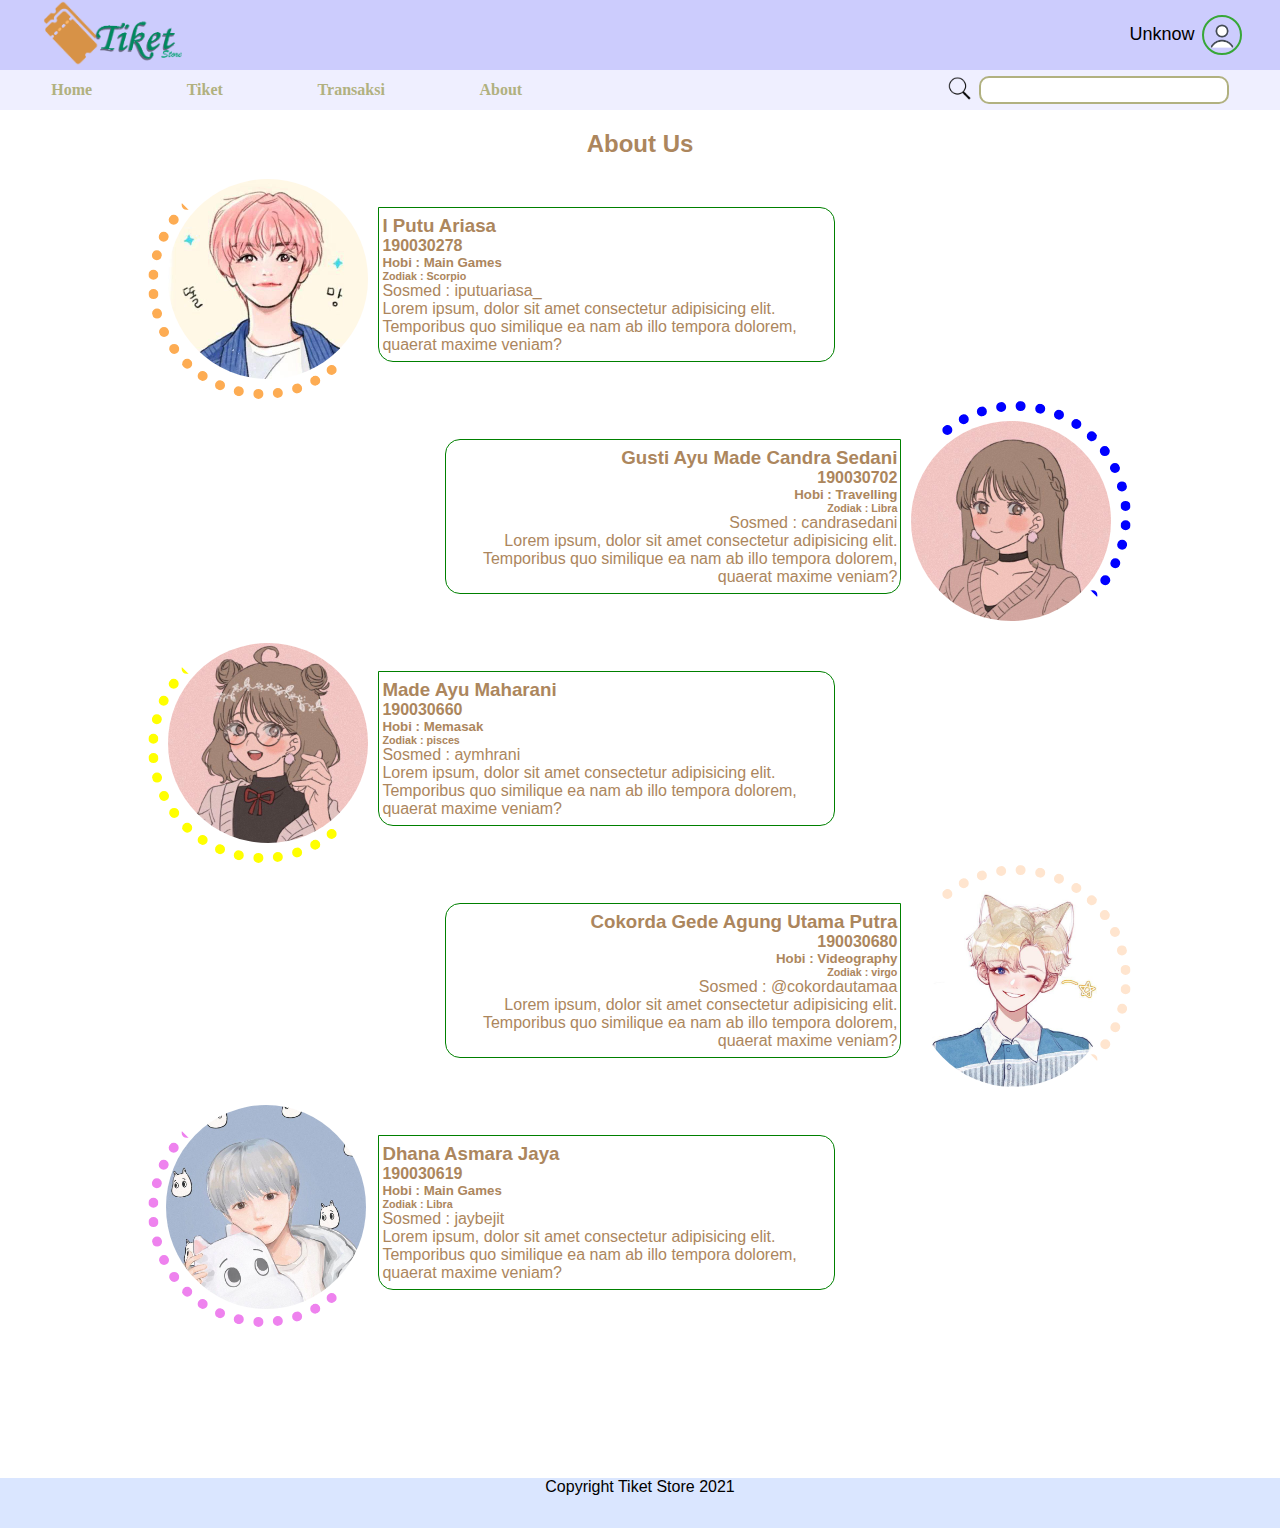
<file: About/index.html>
<!DOCTYPE html>
<html lang="en">
<head>
    <meta charset="UTF-8">
    <meta http-equiv="X-UA-Compatible" content="IE=edge">
    <meta name="viewport" content="width=device-width, initial-scale=1.0">
    <title>About Us</title>
    <link rel="stylesheet" href="style.css">
</head>
<body>
    <div class="container">
        <div class="top">
            <div class="header">
                <div class="logo">
                    <img src="../img/warna.png" alt="" width="150px" height="auto">
                </div>
                <div class="profil">
                    <a href="">Unknow</a>
                    <img class="icon" src="../img/gender.png" alt="">
                    <input type="checkbox">
                </div>
                <div class="alert">
                    <img src="../img/gender.png" alt="" width="100px" height="auto">
                    <div class="button">
                        <a href=""><button>View Profil</button></a>
                        <a href=""><button>Logout</button></a>
                    </div>
                </div>
            </div>
            <div class="navbar">
                <ul>
                    <li><a href="../Dashboard/index.html">Home</a></li>
                    <li><a href="../Tiket/index.html">Tiket</a></li>
                    <li><a href="../Transaksi/index.html">Transaksi</a></li>
                    <li><a href="../About/index.html">About</a></li>
                </ul>
    
                <div class="menu-toggle">
                    <input type="checkbox">
                    <span></span>
                    <span></span>
                    <span></span>
                </div>
    
                <div class="search">
                    <button type="submit">
                        <img src="../img/search.png" alt="">
                    </button>
                    <input type="text" name="" id="">
                </div>
            </div>
          </div>
        <!-- Akhir navbar -->
        
        <!-- Content -->
        <div class="content">
            <div class="row judul">
                <h2>About Us</h2>
            </div>
            <div class="row">
                <div class="col-8 card">
                    <div class="col-5 gambar-left">
                        <div class="img-left color1">
                            <img src="../img/jay.jpeg" alt="">
                        </div>
                    </div>
                    <div class="col-7 info-left">
                        <h3>I Putu Ariasa</h3>
                        <h4>190030278</h4>
                        <h5>Hobi : Main Games</h5>
                        <h6>Zodiak : Scorpio</h6>
                        <h7>Sosmed : iputuariasa_</h7>
                        <p>Lorem ipsum, dolor sit amet consectetur adipisicing elit. Temporibus quo similique ea nam ab illo tempora dolorem, quaerat maxime veniam?</p>
                    </div>
                </div>
                <div class="col-4 card"></div>
            </div>
            <div class="row">
                <div class="col-4 card"></div>
                <div class="col-8 card">
                    <div class="col-7 info-right satu">
                        <h3>Gusti Ayu Made Candra Sedani</h3>
                        <h4>190030702</h4>
                        <h5>Hobi  : Travelling</h5>
                        <h6>Zodiak : Libra</h6>
                        <h7>Sosmed : candrasedani</h7>
                        <p>Lorem ipsum, dolor sit amet consectetur adipisicing elit. Temporibus quo similique ea nam ab illo tempora dolorem, quaerat maxime veniam?</p>
                    </div>
                    <div class="col-5 gambar-right dua">
                        <div class="img-right color2">
                            <img src="../img/canse.jpeg" alt="">
                        </div>
                    </div>
                </div>
            </div>
            <div class="row">
                <div class="col-8 card">
                    <div class="col-5 gambar-left">
                        <div class="img-left color3">
                            <img src="../img/yuma.jpeg" alt="">
                        </div>
                    </div>
                    <div class="col-7 info-left">
                        <h3>Made Ayu Maharani</h3>
                        <h4>190030660</h4>
                        <h5>Hobi   : Memasak</h5>
                        <h6>Zodiak : pisces </h6>
                        <h7>Sosmed  : aymhrani</h7>
                        <p>Lorem ipsum, dolor sit amet consectetur adipisicing elit. Temporibus quo similique ea nam ab illo tempora dolorem, quaerat maxime veniam?</p>
                    </div>
                </div>
                <div class="col-4 card"></div>
            </div>
            <div class="row">
                <div class="col-4 card"></div>
                <div class="col-8 card">
                    <div class="col-7 info-right satu">
                        <h3>Cokorda Gede Agung Utama Putra</h3>
                        <h4>190030680</h4>
                        <h5>Hobi : Videography </h5>
                        <h6>Zodiak : virgo</h6>
                        <h7>Sosmed : @cokordautamaa</h7>
                        <p>Lorem ipsum, dolor sit amet consectetur adipisicing elit. Temporibus quo similique ea nam ab illo tempora dolorem, quaerat maxime veniam?</p>
                    </div>
                    <div class="col-5 gambar-right dua">
                        <div class="img-right color4">
                            <img src="../img/cok.jpeg" alt="">
                        </div>
                    </div>
                </div>
            </div>
            <div class="row">
                <div class="col-8 card">
                    <div class="col-5 gambar-left">
                        <div class="img-left color5">
                            <img src="../img/ray.jpeg" alt="">
                        </div>
                    </div>
                    <div class="col-7 info-left">
                        <h3>Dhana Asmara Jaya</h3>
                        <h4>190030619</h4>
                        <h5>Hobi : Main Games</h5>
                        <h6>Zodiak : Libra</h6>
                        <h7>Sosmed : jaybejit</h7>
                        <p>Lorem ipsum, dolor sit amet consectetur adipisicing elit. Temporibus quo similique ea nam ab illo tempora dolorem, quaerat maxime veniam?</p>
                    </div>
                </div>
                <div class="col-4 card"></div>
            </div>
        </div>
        <div class="footer">
            <span>Copyright Tiket Store 2021</span>
        </div>
    </div>
    <script>
        const menuToggle = document.querySelector('.menu-toggle input');
        const nav = document.querySelector('.navbar ul');
  
        menuToggle.addEventListener('click', function(){
            nav.classList.toggle('menuSlide');
        });
  
        const logout = document.querySelector('.profil input');
        const info = document.querySelector('.alert');
  
        logout.addEventListener('click', function(){
          info.classList.toggle('efek');
        })
    </script>
</body>
</html>
</file>
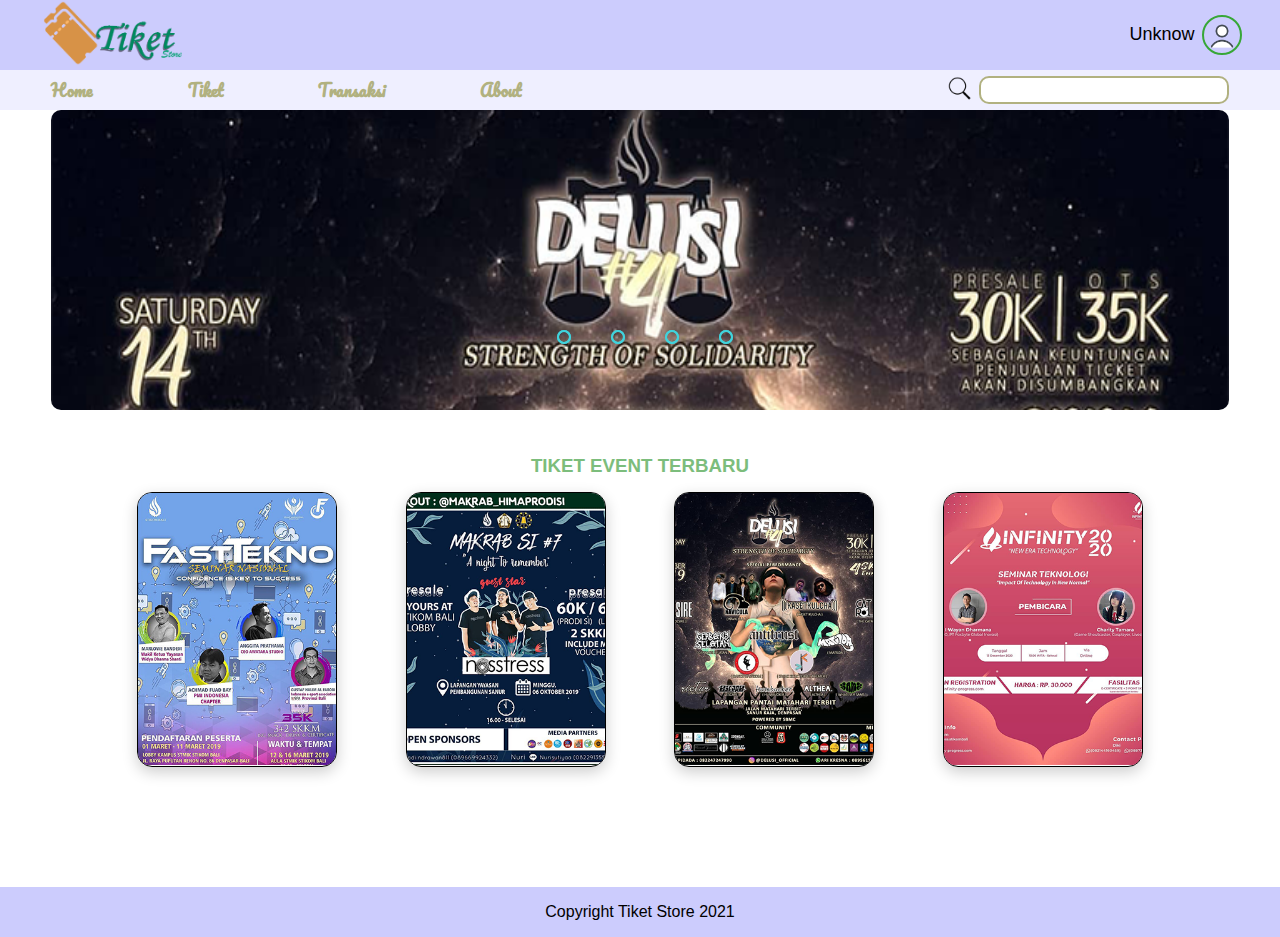
<file: Dashboard/index.html>
<!DOCTYPE html>
<html lang="en">
<head>
    <meta charset="UTF-8">
    <meta http-equiv="X-UA-Compatible" content="IE=edge">
    <meta name="viewport" content="width=device-width, initial-scale=1.0">
    <title>Document</title>
    <link rel="stylesheet" href="style.css">
    <link rel="preconnect" href="https://fonts.gstatic.com">
    <link href="https://fonts.googleapis.com/css2?family=Montserrat:wght@200&family=Pacifico&display=swap" rel="stylesheet">
</head>
<body>
    <div class="container">
        <div class="top">
            <div class="header">
                <div class="logo">
                    <img src="../img/warna.png" alt="" width="150px" height="auto">
                </div>
                <div class="profil">
                    <a href="">Unknow</a>
                    <img class="icon" src="../img/gender.png" alt="">
                    <input type="checkbox">
                </div>
                <div class="alert">
                    <img src="../img/gender.png" alt="" width="100px" height="auto">
                    <div class="button">
                        <a href=""><button>View Profil</button></a>
                        <a href=""><button>Logout</button></a>
                    </div>
                </div>
            </div>
            <div class="navbar">
                <ul>
                    <li><a href="../Dashboard/index.html">Home</a></li>
                    <li><a href="../Tiket/index.html">Tiket</a></li>
                    <li><a href="../Transaksi/index.html">Transaksi</a></li>
                    <li><a href="../About/index.html">About</a></li>
                </ul>

                <div class="menu-toggle">
                    <input type="checkbox">
                    <span></span>
                    <span></span>
                    <span></span>
                </div>

                <div class="search">
                    <button type="submit">
                        <img src="../img/search.png" alt="">
                    </button>
                    <input type="text" name="" id="">
                </div>
            </div>
        </div>

        <div class="iklan">
            <div class="slider">
                <div class="slides">
                    <!-- radio button -->
                    <input type="radio" name="radio-btn" id="radio1">
                    <input type="radio" name="radio-btn" id="radio2">
                    <input type="radio" name="radio-btn" id="radio3">
                    <input type="radio" name="radio-btn" id="radio4">
                    <!-- akhir radio button -->
        
                    <!-- slide gambar -->
                    <div class="slide first">
                        <img src="../img/slide1.png" alt="">
                    </div>
                    <div class="slide">
                        <img src="../img/slide2.png" alt="">
                    </div>
                    <div class="slide">
                        <img src="../img/slide3.png" alt="">
                    </div>
                    <div class="slide">
                        <img src="../img/slide4.png" alt="">
                    </div>
                    <!-- akhir slide gambar -->
        
                    <!-- navigasi otomatis -->
                    <div class="navigation-auto">
                        <div class="auto-btn1"></div>
                        <div class="auto-btn2"></div>
                        <div class="auto-btn3"></div>
                        <div class="auto-btn4"></div>
                    </div>
                    <!-- akhir navigasi otomatis -->
        
                </div>
                <!-- navigasi manual -->
                    <div class="navigation-manual">
                        <label for="radio1" class="manual-btn"></label>
                        <label for="radio2" class="manual-btn"></label>
                        <label for="radio3" class="manual-btn"></label>
                        <label for="radio4" class="manual-btn"></label>
                    </div>
                <!-- akhir navigasi manual -->
            </div>
            <!-- Akhir slide gambar -->
        </div>

        <div class="content">
            <div class="row-title">
                <h3 class="title">TIKET EVENT TERBARU</h3>
            </div>
            <div class="row">
                <div class="col-3">
                    <div class="box">
                        <div class="card">
                            <div class="imgBx">
                                <img src="../img/tiket1n.png" alt="">
                            </div>
                            <div class="contentBx">
                                <div class="subcontentBx">
                                    <h3>Seminar PT Telkom</h3><br><span>UKM Proggres</span>
                                </div>
                                <div class="buy">
                                    <div class="col-6">
                                        <a href="">Rp 75.000</a>
                                    </div> | 
                                    <div class="col-6">
                                        <a href="">Beli</a>
                                    </div>
                                </div>
                            </div>
                        </div>
                    </div>
                </div>
                <div class="col-3">
                    <div class="box">
                        <div class="card">
                            <div class="imgBx">
                                <img src="../img/tiket2n.png" alt="">
                            </div>
                            <div class="contentBx">
                                <div class="subcontentBx">
                                    <h3>Seminar PT Telkom</h3><br><span>UKM Proggres</span>
                                </div>
                                <div class="buy">
                                    <div class="col-6">
                                        <a href="">Rp 75.000</a>
                                    </div> | 
                                    <div class="col-6">
                                        <a href="">Beli</a>
                                    </div>
                                </div>
                            </div>
                        </div>
                    </div>
                </div>
                <div class="col-3">
                    <div class="box">
                        <div class="card">
                            <div class="imgBx">
                                <img src="../img/tiket3.png" alt="">
                            </div>
                            <div class="contentBx">
                                <div class="subcontentBx">
                                    <h3>Seminar PT Telkom</h3><br><span>UKM Proggres</span>
                                </div>
                                <div class="buy">
                                    <div class="col-6">
                                        <a href="">Rp 75.000</a>
                                    </div> | 
                                    <div class="col-6">
                                        <a href="">Beli</a>
                                    </div>
                                </div>
                            </div>
                        </div>
                    </div>
                </div>
                <div class="col-3">
                    <div class="box">
                        <div class="card">
                            <div class="imgBx">
                                <img src="../img/tiket4.png" alt="">
                            </div>
                            <div class="contentBx">
                                <div class="subcontentBx">
                                    <h3>Seminar PT Telkom</h3><br><span>UKM Proggres</span>
                                </div>
                                <div class="buy">
                                    <div class="col-6">
                                        <a href="">Rp 75.000</a>
                                    </div> | 
                                    <div class="col-6">
                                        <a href="">Beli</a>
                                    </div>
                                </div>
                            </div>
                        </div>
                    </div>
                </div>
            </div>
        </div>
        <div class="footer">
            <div class="boxFooter">
                <span>Copyright Tiket Store 2021</span>
            </div>
        </div>
    </div>
    <script>
        const menuToggle = document.querySelector('.menu-toggle input');
        const nav = document.querySelector('.navbar ul');

        menuToggle.addEventListener('click', function(){
            nav.classList.toggle('menuSlide');
        });

        const logout = document.querySelector('.profil input');
        const info = document.querySelector('.alert');

        logout.addEventListener('click', function(){
        info.classList.toggle('efek');
    })

    var counter = 1;
    setInterval( function(){
        document.getElementById('radio'+counter).checked = true;
        counter++;
        if(counter > 4){
            counter = 1;
        }
    }, 5000);
    </script>
</body>
</html>
</file>
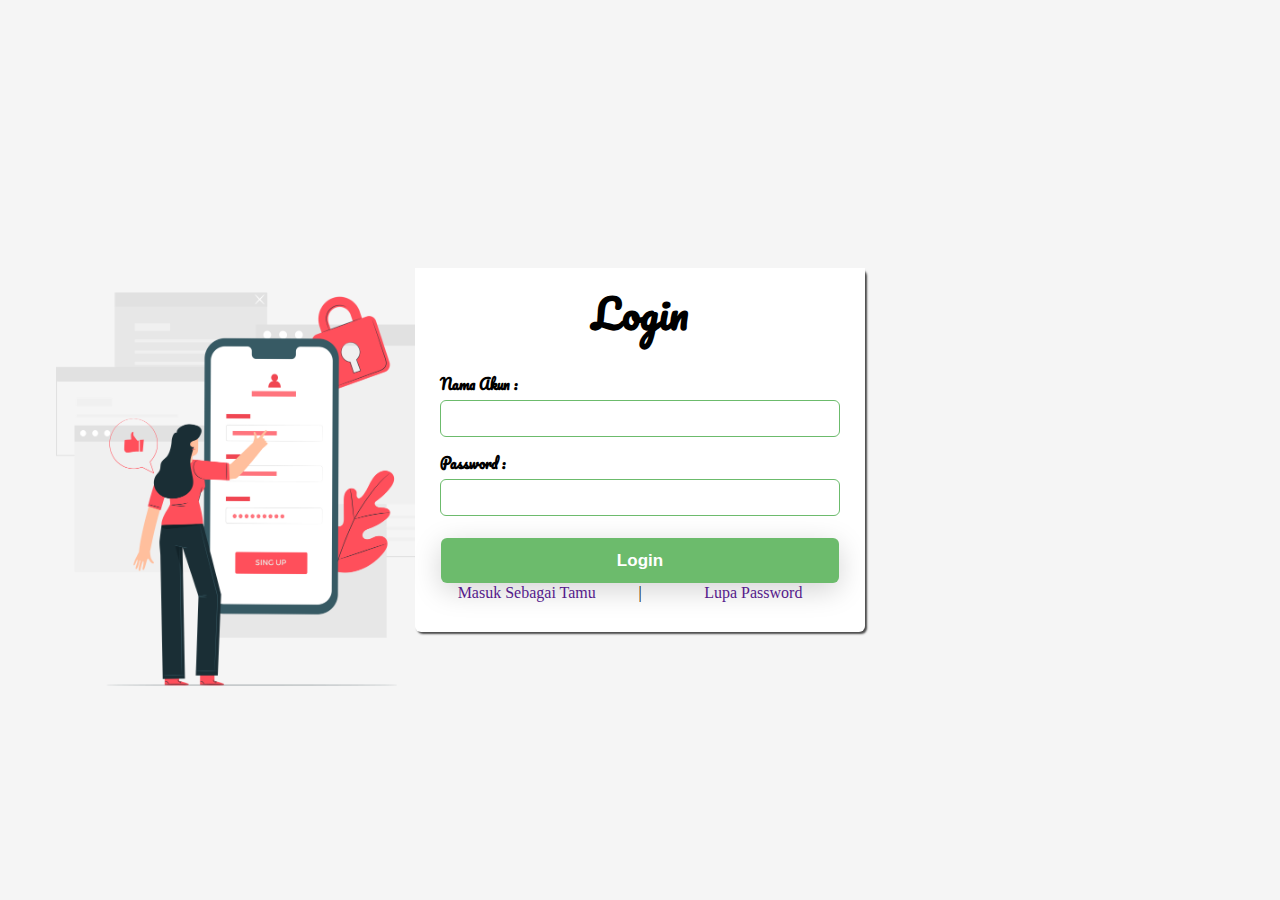
<file: Login/index.html>
<!DOCTYPE html>
<html lang="en">
    <head>
        <meta charset="UTF-8">
        <meta http-equiv="X-UA-Compatible" content="IE=edge">
        <meta name="viewport" content="widht=device-width,initialscale=1.0">
        <link rel="stylesheet" href="main.css">
        <link rel="preconnect" href="https://fonts.gstatic.com">
    <link href="https://fonts.googleapis.com/css2?family=Montserrat:wght@200&family=Pacifico&display=swap" rel="stylesheet">
        <title>Login</title>
    </head>
    <body>
        <div>
            <form action="POST" class="box" name="kirim">
                <div class="header">
                    <h4>Login</h4>
                </div>
                <div class="form-area">
                    <div class="clearfix">
                        <div class="padding">
                            <p>Nama Akun :</p>
                            <input type="text" name="T1" class="form">
                        </div>
                        <div class="padding">
                            <p>Password :</p>
                            <input type="password" name="T2" class="form">
                        </div>
                    </div>
                </div>
                <div class="button-control">
                    <a href="../Dashboard/index.html"><button type="button" class="button" name="B1" onclick=konversi ()>Login</button></a>
                </div>
                <div class="info">
                    <div class="col-6">
                        <a href="">Masuk Sebagai Tamu</a>
                    </div>|
                    <div class="col-6">
                        <a href="">Lupa Password</a>
                    </div>
                </div>
            </form>
        </div>
        <div class="img">
            <img src="../img/login img.png" alt="">
        </div>
    </body>
</html>
</file>
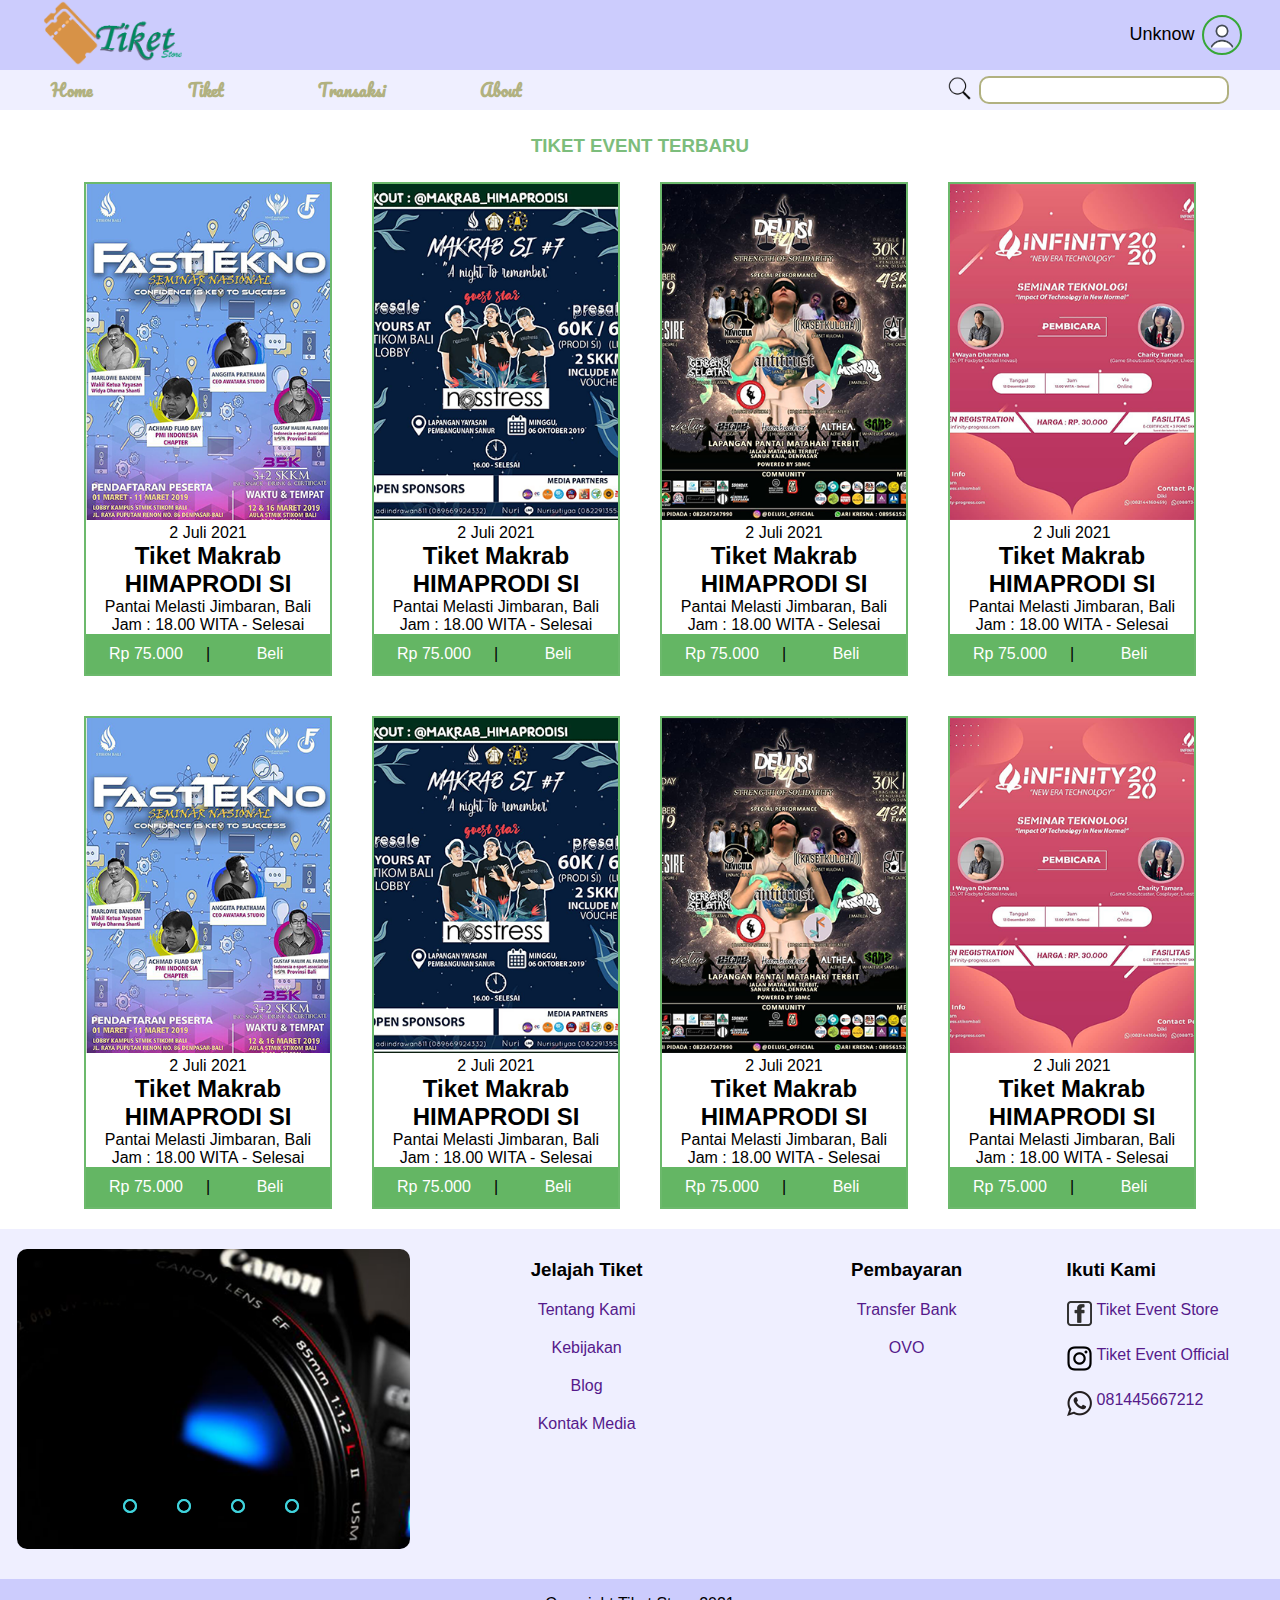
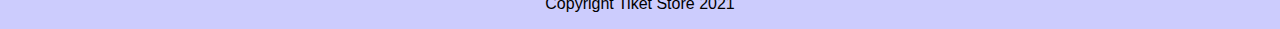
<file: Tiket/index.html>
<!doctype html>
<html>
  <head>
    <meta charset="UTF-8">
    <meta http-equiv="X-UA-Compatible" content="IE=edge">
    <meta name="viewport" content="width=device-width, initial-scale=1.0">
    <title>Tiket</title>
    <link rel="stylesheet" href="style.css">
    <link rel="preconnect" href="https://fonts.gstatic.com">
    <link href="https://fonts.googleapis.com/css2?family=Montserrat:wght@200&family=Pacifico&display=swap" rel="stylesheet">
  </head>
  <body>
    <div class="container">
      <div class="top">
        <div class="header">
            <div class="logo">
                <img src="../img/warna.png" alt="" width="150px" height="auto">
            </div>
            <div class="profil">
                <a href="">Unknow</a>
                <img class="icon" src="../img/gender.png" alt="">
                <input type="checkbox">
            </div>
            <div class="alert">
                <img src="../img/gender.png" alt="" width="100px" height="auto">
                <div class="button">
                    <a href=""><button>View Profil</button></a>
                    <a href=""><button>Logout</button></a>
                </div>
            </div>
        </div>
        <div class="navbar">
            <ul>
                <li><a href="../Dashboard/index.html">Home</a></li>
                <li><a href="../Tiket/index.html">Tiket</a></li>
                <li><a href="../Transaksi/index.html">Transaksi</a></li>
                <li><a href="../About/index.html">About</a></li>
            </ul>

            <div class="menu-toggle">
                <input type="checkbox">
                <span></span>
                <span></span>
                <span></span>
            </div>

            <div class="search">
                <button type="submit">
                    <img src="../img/search.png" alt="">
                </button>
                <input type="text" name="" id="">
            </div>
        </div>
      </div>
      <!-- Akhir navbar -->

      <!-- awal konten -->
      <div class="content">
        <div class="row-title">
          <h3 class="title">TIKET EVENT TERBARU</h3>
        </div>
        <div class="row">
          <div class="col-3">
            <div class="card">
              <img src="../img/tiket1n.png" alt="Jane" style="width:100%">
              <div class="detailInfo">
                <p class="title" style="color: black;">2 Juli 2021</p>
                <h2>Tiket Makrab HIMAPRODI SI</h2>
                <p>Pantai Melasti Jimbaran, Bali</p>
                <p>Jam : 18.00  WITA - Selesai </p>
                <div class="buy">
                  <div class="col-6">
                      <a href="">Rp 75.000</a>
                  </div> | 
                  <div class="col-6">
                      <a href="">Beli</a>
                  </div>
                </div>
              </div>
            </div>
          </div>
        
          <div class="col-3">
            <div class="card">
              <img src="../img/tiket2n.png" alt="Mike" style="width:100%">
              <div class="detailInfo">
                <p class="title"  style="color: black;">2 Juli 2021</p>
                <h2>Tiket Makrab HIMAPRODI SI</h2>
                <p>Pantai Melasti Jimbaran, Bali</p>
                <p>Jam : 18.00  WITA - Selesai </p>
                <div class="buy">
                  <div class="col-6">
                      <a href="">Rp 75.000</a>
                  </div> | 
                  <div class="col-6">
                      <a href="">Beli</a>
                  </div>
                </div>
              </div>
            </div>
          </div>
          <div class="col-3">
            <div class="card">
              <img src="../img/tiket3.png" alt="Mike" style="width:100%">
              <div class="detailInfo">
                <p class="title"  style="color: black;">2 Juli 2021</p>
                <h2>Tiket Makrab HIMAPRODI SI</h2>
                <p>Pantai Melasti Jimbaran, Bali</p>
                <p>Jam : 18.00  WITA - Selesai </p>
                <div class="buy">
                  <div class="col-6">
                      <a href="">Rp 75.000</a>
                  </div> | 
                  <div class="col-6">
                      <a href="">Beli</a>
                  </div>
                </div>
              </div>
            </div>
          </div>
          <div class="col-3">
            <div class="card">
              <img src="../img/tiket4.png" alt="Mike" style="width:100%">
              <div class="detailInfo">
                <p class="title"  style="color: black;">2 Juli 2021</p>
                <h2>Tiket Makrab HIMAPRODI SI</h2>
                <p>Pantai Melasti Jimbaran, Bali</p>
                <p>Jam : 18.00  WITA - Selesai </p>
                <div class="buy">
                  <div class="col-6">
                      <a href="">Rp 75.000</a>
                  </div> | 
                  <div class="col-6">
                      <a href="">Beli</a>
                  </div>
                </div>
              </div>
            </div>
          </div>
        </div>
        <div class="row">
          <div class="col-3">
            <div class="card">
              <img src="../img/tiket1n.png" alt="Jane" style="width:100%">
              <div class="detailInfo">
                <p class="title" style="color: black;">2 Juli 2021</p>
                <h2>Tiket Makrab HIMAPRODI SI</h2>
                <p>Pantai Melasti Jimbaran, Bali</p>
                <p>Jam : 18.00  WITA - Selesai </p>
                <div class="buy">
                  <div class="col-6">
                      <a href="">Rp 75.000</a>
                  </div> | 
                  <div class="col-6">
                      <a href="">Beli</a>
                  </div>
              </div>
              </div>
            </div>
          </div>
        
          <div class="col-3">
            <div class="card">
              <img src="../img/tiket2n.png" alt="Mike" style="width:100%">
              <div class="detailInfo">
                <p class="title"  style="color: black;">2 Juli 2021</p>
                <h2>Tiket Makrab HIMAPRODI SI</h2>
                <p>Pantai Melasti Jimbaran, Bali</p>
                <p>Jam : 18.00  WITA - Selesai </p>
                <div class="buy">
                  <div class="col-6">
                      <a href="">Rp 75.000</a>
                  </div> | 
                  <div class="col-6">
                      <a href="">Beli</a>
                  </div>
                </div>
              </div>
            </div>
          </div>
          <div class="col-3">
            <div class="card">
              <img src="../img/tiket3.png" alt="Mike" style="width:100%">
              <div class="detailInfo">
                <p class="title"  style="color: black;">2 Juli 2021</p>
                <h2>Tiket Makrab HIMAPRODI SI</h2>
                <p>Pantai Melasti Jimbaran, Bali</p>
                <p>Jam : 18.00  WITA - Selesai </p>
                <div class="buy">
                  <div class="col-6">
                      <a href="">Rp 75.000</a>
                  </div> | 
                  <div class="col-6">
                      <a href="">Beli</a>
                  </div>
                </div>
              </div>
            </div>
          </div>
          <div class="col-3">
            <div class="card">
              <img src="../img/tiket4.png" alt="Mike" style="width:100%">
              <div class="detailInfo">
                <p class="title"  style="color: black;">2 Juli 2021</p>
                <h2>Tiket Makrab HIMAPRODI SI</h2>
                <p>Pantai Melasti Jimbaran, Bali</p>
                <p>Jam : 18.00  WITA - Selesai </p>
                <div class="buy">
                  <div class="col-6">
                      <a href="">Rp 75.000</a>
                  </div> | 
                  <div class="col-6">
                      <a href="">Beli</a>
                  </div>
                </div>
              </div>
            </div>
          </div>
        </div>
      </div>
      <div class="footer">
        <div class="row">
          <div class="col-4 boxIklan">
            <div class="iklan">
              <div class="slider">
                  <div class="slides">
                      <!-- radio button -->
                      <input type="radio" name="radio-btn" id="radio1">
                      <input type="radio" name="radio-btn" id="radio2">
                      <input type="radio" name="radio-btn" id="radio3">
                      <input type="radio" name="radio-btn" id="radio4">
                      <!-- akhir radio button -->
          
                      <!-- slide gambar -->
                      <div class="slide first">
                          <img src="../img/1.png" alt="">
                      </div>
                      <div class="slide">
                          <img src="../img/2.png" alt="">
                      </div>
                      <div class="slide">
                          <img src="../img/3.png" alt="">
                      </div>
                      <div class="slide">
                          <img src="../img/4.png" alt="">
                      </div>
                      <!-- akhir slide gambar -->
          
                      <!-- navigasi otomatis -->
                      <div class="navigation-auto">
                          <div class="auto-btn1"></div>
                          <div class="auto-btn2"></div>
                          <div class="auto-btn3"></div>
                          <div class="auto-btn4"></div>
                      </div>
                      <!-- akhir navigasi otomatis -->
          
                  </div>
                  <!-- navigasi manual -->
                      <div class="navigation-manual">
                          <label for="radio1" class="manual-btn"></label>
                          <label for="radio2" class="manual-btn"></label>
                          <label for="radio3" class="manual-btn"></label>
                          <label for="radio4" class="manual-btn"></label>
                      </div>
                  <!-- akhir navigasi manual -->
              </div>
              <!-- Akhir slide gambar -->
          </div>
          </div>
          <div class="col-3 col-sm-3">
            <div class="jelajahT">
              <h3>Jelajah Tiket</h3>
              <a href="">Tentang Kami</a>
              <a href="">Kebijakan</a>
              <a href="">Blog</a>
              <a href="">Kontak Media</a>
            </div>
          </div>
          <div class="col-3 col-sm-3">
            <div class="pembayaran">
              <h3>Pembayaran</h3>
              <a href="">Transfer Bank</a>
              <a href="">OVO</a>
            </div>
          </div>
          <div class="col-2">
            <div class="sosmed">
              <h3>Ikuti Kami</h3>
              <div class="fb">
                <img src="../img/fb.png" alt="">
                <a href="">Tiket Event Store</a>
              </div>
              <div class="ig">
                <img src="../img/ig.png" alt="">
                <a href="">Tiket Event Official</a>
              </div>
              <div class="wa">
                <img src="../img/wa.png" alt="">
                <a href="">081445667212</a>
              </div>
            </div>
          </div>
        </div>
        <div class="row-1">
          <div class="col-12">
            <div class="boxFooter">
              <span>Copyright Tiket Store 2021</span>
          </div>
          </div>
        </div>
      </div>
    </div>
    <script>
      const menuToggle = document.querySelector('.menu-toggle input');
      const nav = document.querySelector('.navbar ul');

      menuToggle.addEventListener('click', function(){
          nav.classList.toggle('menuSlide');
      });

      const logout = document.querySelector('.profil input');
      const info = document.querySelector('.alert');

      logout.addEventListener('click', function(){
        info.classList.toggle('efek');
      })

      var counter = 1;
      setInterval( function(){
          document.getElementById('radio'+counter).checked = true;
          counter++;
          if(counter > 4){
              counter = 1;
          }
    }, 5000);
  </script>
  </body>
</html>
</file>
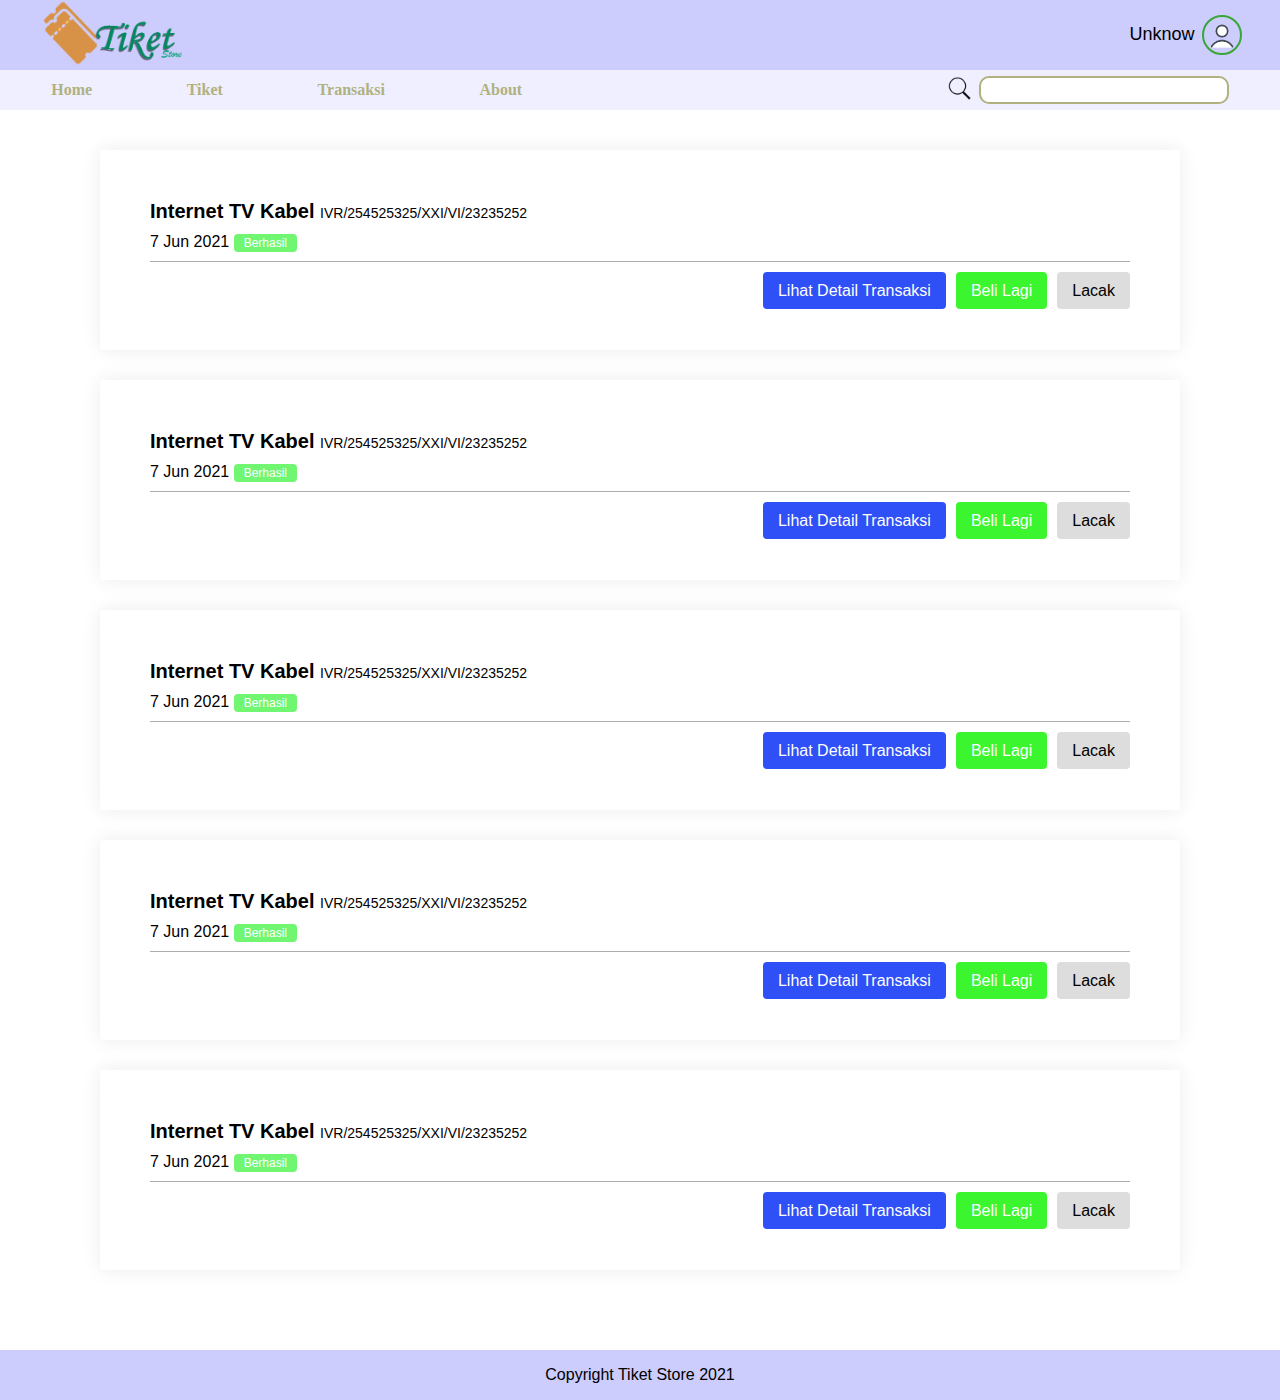
<file: Transaksi/index.html>
<!DOCTYPE html>
<html lang="en">
<head>
    <meta charset="UTF-8">
    <meta http-equiv="X-UA-Compatible" content="IE=edge">
    <meta name="viewport" content="width=device-width, initial-scale=1.0">
    <title>Dasboard</title>
    <link rel="stylesheet" href="style.css">
</head>
<body>
    <div class="container">
        <div class="top">
            <div class="header">
                <div class="logo">
                    <img src="../img/warna.png" alt="" width="150px" height="auto">
                </div>
                <div class="profil">
                    <a href="">Unknow</a>
                    <img class="icon" src="../img/gender.png" alt="">
                    <input type="checkbox">
                </div>
                <div class="alert">
                    <img src="../img/gender.png" alt="" width="100px" height="auto">
                    <div class="button">
                        <a href=""><button>View Profil</button></a>
                        <a href=""><button>Logout</button></a>
                    </div>
                </div>
            </div>
            <div class="navbar">
                <ul>
                    <li><a href="../Dashboard/index.html">Home</a></li>
                    <li><a href="../Tiket/index.html">Tiket</a></li>
                    <li><a href="../Transaksi/index.html">Transaksi</a></li>
                    <li><a href="../About/index.html">About</a></li>
                </ul>
    
                <div class="menu-toggle">
                    <input type="checkbox">
                    <span></span>
                    <span></span>
                    <span></span>
                </div>
    
                <div class="search">
                    <button type="submit">
                        <img src="../img/search.png" alt="">
                    </button>
                    <input type="text" name="" id="">
                </div>
            </div>
          </div>
          <!-- Akhir navbar -->
        <div class="kotak">
            <div class="trx">
                <div class="title"><b>Internet TV Kabel</b> <span class="tx14">IVR/254525325/XXI/VI/23235252</span></div>
                <div class="subtitle">7 Jun 2021 <span class="badge-success">Berhasil</span></div>
                <div class="garis"></div>
                <div class="ratakanan">
                    <a href="" class="btn btn-primary">Lihat Detail Transaksi</a><a href="" class="btn btn-success">Beli Lagi</a><a href="" class="btn">Lacak</a>
                </div>
            </div>
            <!-- End TRX-->
            <div class="trx">
                <div class="title"><b>Internet TV Kabel</b> <span class="tx14">IVR/254525325/XXI/VI/23235252</span></div>
                <div class="subtitle">7 Jun 2021 <span class="badge-success">Berhasil</span></div>
                <div class="garis"></div>
                <div class="ratakanan">
                    <a href="" class="btn btn-primary">Lihat Detail Transaksi</a><a href="" class="btn btn-success">Beli Lagi</a><a href="" class="btn">Lacak</a>
                </div>
            </div>
            <!-- End TRX-->
            <div class="trx">
                <div class="title"><b>Internet TV Kabel</b> <span class="tx14">IVR/254525325/XXI/VI/23235252</span></div>
                <div class="subtitle">7 Jun 2021 <span class="badge-success">Berhasil</span></div>
                <div class="garis"></div>
                <div class="ratakanan">
                    <a href="" class="btn btn-primary">Lihat Detail Transaksi</a><a href="" class="btn btn-success">Beli Lagi</a><a href="" class="btn">Lacak</a>
                </div>
            </div>
            <!-- End TRX-->
            <div class="trx">
                <div class="title"><b>Internet TV Kabel</b> <span class="tx14">IVR/254525325/XXI/VI/23235252</span></div>
                <div class="subtitle">7 Jun 2021 <span class="badge-success">Berhasil</span></div>
                <div class="garis"></div>
                <div class="ratakanan">
                    <a href="" class="btn btn-primary">Lihat Detail Transaksi</a><a href="" class="btn btn-success">Beli Lagi</a><a href="" class="btn">Lacak</a>
                </div>
            </div>
            <!-- End TRX-->
            <div class="trx">
                <div class="title"><b>Internet TV Kabel</b> <span class="tx14">IVR/254525325/XXI/VI/23235252</span></div>
                <div class="subtitle">7 Jun 2021 <span class="badge-success">Berhasil</span></div>
                <div class="garis"></div>
                <div class="ratakanan">
                    <a href="" class="btn btn-primary">Lihat Detail Transaksi</a><a href="" class="btn btn-success">Beli Lagi</a><a href="" class="btn">Lacak</a>
                </div>
            </div>
            <!-- End TRX-->
        </div>
        <div class="footer">
            <span>Copyright Tiket Store 2021</span>
        </div>
    </div>

    <script>
        const menuToggle = document.querySelector('.menu-toggle input');
        const nav = document.querySelector('.navbar ul');
  
        menuToggle.addEventListener('click', function(){
            nav.classList.toggle('menuSlide');
        });
  
        const logout = document.querySelector('.profil input');
        const info = document.querySelector('.alert');
  
        logout.addEventListener('click', function(){
          info.classList.toggle('efek');
        })
    </script>
</body>
</html>
</file>
<file: About/style.css>
* {
    margin: 0;
    padding: 0;
    box-sizing: border-box;
}

body {
    font-family: Arial, Helvetica, sans-serif;
}

.container {
    height: 100vh;
    width: 100%;
}

.top {
    position: fixed;
    width: 100%;
    z-index: 20;
}

/* Header */
.header {
    padding: 0 3%;
    display: flex;
    background-color: rgb(204, 204, 253);
    justify-content: space-between;
    align-items: center;
    position: relative
}

.profil {
    display: flex;
    align-items: center;
    cursor: pointer;
}

.profil a {
    text-decoration: none;
    color: #000;
    font-size: 18px;
    padding-right: 7px;
}

.profil img {
    width: 40px;
    height: auto;
    border: 2px solid rgb(55, 167, 55);
    border-radius: 50%;
}

.profil input[type="checkbox"] {
    position: absolute;
    width: 28px;
    height: 28px;
    right: 3.5%;
    opacity: 0;
    cursor: pointer;
}

.alert {
    width: 250px;
    height: 150px;
    background-color: #fff;
    border: 1px solid #000;
    position: absolute;
    top: 45px;
    right: -20%;
    border-radius: 15px 0 15px 15px;
    display: flex;
    flex-direction: column;
    justify-content: center;
    align-items: center;
    transition: 0.5s;
    opacity: 0;
}

.alert a {
    margin: 0 5px;
}

.alert button {
    width: 100px;
    height: 30px;
    background-color: rgb(177, 177, 128);
    border-radius: 10px;
    margin-bottom: 10px;
    color: #fff;
}

.alert a button:hover {
    background-color: rgb(151, 151, 137);
}

.alert.efek {
    right: 5%;
    opacity: 1;
}

/* Akhir Header */

/* Navbar */
.navbar {
    padding: 0 4%;
    display: flex;
    background-color: rgb(239, 239, 255);
    justify-content: space-between;
    align-items: center;
    height: 40px;
}

.navbar ul {
    display: flex;
    list-style-type: none;
    width: 40%;
    justify-content: space-between;
}

.navbar ul li a {
    text-decoration: none;
    font-family: 'Pacifico', cursive;
    font-weight: 600;
    color: rgb(177, 177, 128);
}

.navbar ul li a:hover::after {
    content: '';
    display: block;
    border-bottom: 3px solid rgba(4, 201, 4, 0.911);
    margin: auto;
    width: 50%;
    padding-bottom: 1px;
    margin-bottom: -4px;
}

.navbar ul li a:hover {
    color: rgb(151, 151, 137);
    text-shadow: 2px 2px 2px rgba(4, 201, 4, 0.911);
}

/* Humburger Menu */
.menu-toggle {
    display: none;
    flex-direction: column;
    height: 20px;
    justify-content: space-between;
    position: relative;
}

.menu-toggle span {
    display: block;
    width: 28px;
    height: 3px;
    background-color: rgb(177, 177, 128);
    border-radius: 3px;
    transition: all 0.5s;
}

.menu-toggle input {
    position: absolute;
    width: 40px;
    height: 28px;
    opacity: 0;
    left: -6px;
    top: -5px;
    cursor: pointer;
    z-index: 5;
}

/* Animasi Humburger Menu */
.menu-toggle span:nth-child(2) {
    transform-origin: 0 0;
}

.menu-toggle span:last-child {
    transform-origin: 0 0;
}

.menu-toggle input:checked~span:nth-child(2) {
    transform: rotate(45deg) translate(-2px, -2px);
    background-color: rgb(83, 97, 83);
}

.menu-toggle input:checked~span:last-child {
    transform: rotate(-45deg) translate(-2px, -1px);
    background-color: rgb(83, 97, 83);
}

.menu-toggle input:checked~span:nth-child(3) {
    transform: scale(0);
    opacity: 0;
}

.search {
    display: flex;
    text-align: center;
}

button {
    background-color: rgb(239, 239, 255);
    border: none;
    padding-right: 7px;
    cursor: pointer;
}

button img {
    width: 25px;
    height: auto;
}

.search input {
    border: 2px solid rgb(177, 177, 128);
    border-radius: 10px;
    background-color: none;
    width: 250px;
    outline: none;
    text-align: center;
}

/* Akhir Navbar */

.content {
    padding: 120px 4%;
    display: flex;
    flex-direction: column;
    justify-content: center;
}

.row::after {
    content: "";
    display: block;
    clear: both;
}

.row {}

.judul h2 {
    text-align: center;
    color: #ac865d;
    margin: 10px;
}

.row .card {
    display: flex;
    align-items: center;
    color: #ac865d;
}

.row .card {
    border: 1px solid white;
}

.gambar-left,
.gambar-right {}

.img-left,
.img-right {
    width: 230px;
    height: 230px;
    border: 10px dotted #d39858;
    border-left-color: white;
    border-top-color: white;
    border-radius: 50%;
    transform: rotate(90deg);
    position: relative;
}

.img-left {
    float: right;
}

.img-left::after {
    content: "";
    display: block;
    clear: both;
}

.img-right {
    transform: rotate(-90deg);
}

.img-right img,
.img-left img {
    border-radius: 50%;
    width: 200px;
    height: auto;
    transform: rotate(-90deg);
}

.img-right img {
    transform: rotate(90deg);
}

.info-left,
.info-right {
    border: 1px solid green;
    padding: 7px 3px;
    border-radius: 0 15px 15px 15px;
}

.info-right {
    text-align: end;
    border-radius: 15px 0 15px 15px;
}

.footer {
    display: flex;
    justify-content: center;
    align-items: flex-start;
    width: 100%;
    height: 50px;
    background-color: #dae6ff;
    margin-top: 30px;
}

/* Color Border img */
.color1 {
    border-color: #fdac53;
    border-left-color: white;
    border-top-color: white;
}

.color2 {
    border-color: blue;
    border-left-color: white;
    border-top-color: white;
}

.color3 {
    border-color: yellow;
    border-left-color: white;
    border-top-color: white;
}

.color4 {
    border-color: rgb(255, 229, 207);
    border-left-color: white;
    border-top-color: white;
}

.color5 {
    border-color: violet;
    border-left-color: white;
    border-top-color: white;
}

[class*="col-"] {
    float: left;
}

.col-1 {
    width: 8.33%;
}

.col-2 {
    width: 16.66%;
}

.col-3 {
    width: 25%;
}

.col-4 {
    width: 33.33%;
}

.col-5 {
    width: 41.66%;
}

.col-6 {
    width: 50%;
}

.col-7 {
    width: 58.33%;
}

.col-8 {
    width: 66.66%;
}

.col-9 {
    width: 75%;
}

.col-10 {
    width: 83.33%;
}

.col-11 {
    width: 91.66%;
}

.col-12 {
    width: 100%;
}

/* Responsif */
@media screen and (max-width: 890px) {
    .col-8 {
        width: 100%;
    }

    .col-7 {
        width: 100%;
    }
}

/* Tampilan Tab */
@media screen and (max-width: 768px) {
    .navbar ul {
        width: 50%;
    }
}

/* tampilan mobile */
@media screen and (max-width: 576px) {
    .navbar ul {
        position: absolute;
        left: 0;
        flex-direction: column;
        background-color: rgb(239, 239, 255);
        top: 0;
        height: 100vh;
        align-items: center;
        justify-content: space-evenly;
        z-index: -1;
        width: 60%;
        transform: translateX(-100%);
        transition: all 0.6s;
    }

    .navbar ul.menuSlide {
        transform: translateX(0);
    }

    .menu-toggle {
        display: flex;
    }

    .card {
        display: flex;
        flex-direction: column;
    }

    .col-8 {
        width: 100%;
    }

    .col-4 {
        width: 0%;
    }

    .col-5 {
        width: 100%;
        display: flex;
        justify-content: center;
        align-items: center;
    }

    .col-7 {
        width: 100%;
    }

    .satu {
        order: 2;
    }

    .dua {
        order: 1;
    }

    .info-right,
    .info-left {
        text-align: center;
        border-radius: 15px 0 15px 15px;
    }
}

@media screen and (max-width: 535px) {}
</file>
<file: Dashboard/style.css>
* {
    box-sizing: border-box;
    margin: 0;
    padding: 0;
}

body {
    font-family: Arial, Helvetica, sans-serif;
}

.container {
    overflow: hidden;
    display: flex;
    flex-direction: column;
}

.top {
    position: fixed;
    width: 100%;
    z-index: 20;
}

/* Header */
.header {
    padding: 0 3%;
    display: flex;
    background-color: rgb(204, 204, 253);
    justify-content: space-between;
    align-items: center;
    position: relative
}

.profil {
    display: flex;
    align-items: center;
    cursor: pointer;
}

.profil a {
    text-decoration: none;
    color: #000;
    font-size: 18px;
    padding-right: 7px;
}

.profil img {
    width: 40px;
    height: auto;
    border: 2px solid rgb(55, 167, 55);
    border-radius: 50%;
}

.profil input[type="checkbox"] {
    position: absolute;
    width: 28px;
    height: 28px;
    right: 3.5%;
    opacity: 0;
    cursor: pointer;
}

.alert {
    width: 250px;
    height: 150px;
    background-color: #fff;
    border: 1px solid #000;
    position: absolute;
    top: 45px;
    right: -20%;
    border-radius: 15px 0 15px 15px;
    display: flex;
    flex-direction: column;
    justify-content: center;
    align-items: center;
    transition: 0.5s;
    opacity: 0;
}

.alert a {
    margin: 0 5px;
}

.alert button {
    width: 100px;
    height: 30px;
    background-color: rgb(177, 177, 128);
    border-radius: 10px;
    margin-bottom: 10px;
    color: #fff;
}

.alert a button:hover {
    background-color: rgb(151, 151, 137);
}

.alert.efek {
    right: 5%;
    opacity: 1;
}

/* Akhir Header */

/* Navbar */
.navbar {
    padding: 0 4%;
    display: flex;
    background-color: rgb(239, 239, 255);
    justify-content: space-between;
    align-items: center;
    height: 40px;
}

.navbar ul {
    display: flex;
    list-style-type: none;
    width: 40%;
    justify-content: space-between;
}

.navbar ul li a {
    text-decoration: none;
    font-family: 'Pacifico', cursive;
    font-weight: 600;
    color: rgb(177, 177, 128);
}

.navbar ul li a:hover::after {
    content: '';
    display: block;
    border-bottom: 3px solid rgba(4, 201, 4, 0.911);
    margin: auto;
    width: 50%;
    padding-bottom: 1px;
    margin-bottom: -4px;
}

.navbar ul li a:hover {
    color: rgb(151, 151, 137);
    text-shadow: 2px 2px 2px rgba(4, 201, 4, 0.911);
}

/* Humburger Menu */
.menu-toggle {
    display: none;
    flex-direction: column;
    height: 20px;
    justify-content: space-between;
    position: relative;
}

.menu-toggle span {
    display: block;
    width: 28px;
    height: 3px;
    background-color: rgb(177, 177, 128);
    border-radius: 3px;
    transition: all 0.5s;
}

.menu-toggle input {
    position: absolute;
    width: 40px;
    height: 28px;
    opacity: 0;
    left: -6px;
    top: -5px;
    cursor: pointer;
    z-index: 5;
}

/* Animasi Humburger Menu */
.menu-toggle span:nth-child(2) {
    transform-origin: 0 0;
}

.menu-toggle span:last-child {
    transform-origin: 0 0;
}

.menu-toggle input:checked~span:nth-child(2) {
    transform: rotate(45deg) translate(-2px, -2px);
    background-color: rgb(83, 97, 83);
}

.menu-toggle input:checked~span:last-child {
    transform: rotate(-45deg) translate(-2px, -1px);
    background-color: rgb(83, 97, 83);
}

.menu-toggle input:checked~span:nth-child(3) {
    transform: scale(0);
    opacity: 0;
}

.search {
    display: flex;
    text-align: center;
}

button {
    background-color: rgb(239, 239, 255);
    border: none;
    padding-right: 7px;
    cursor: pointer;
}

button img {
    width: 25px;
    height: auto;
}

.search input {
    border: 2px solid rgb(177, 177, 128);
    border-radius: 10px;
    background-color: none;
    width: 250px;
    outline: none;
    text-align: center;
}

/* Akhir Navbar */

/* Iklan */
.iklan {
    padding: 0 4%;
    width: 100%;
}

.slider {
    border-radius: 10px;
    width: 100%;
    height: 300px;
    overflow: hidden;
    margin-top: 110px;
}

.slides {
    width: 500%;
    height: 500px;
    display: flex;
}

.slides input {
    display: none;
}

.slide {
    width: 20%;
    transition: 2s;
}

.slide img {
    width: 100%;
    height: 500px;
}

/* Css Untuk Manual Navigation */
.navigation-manual {
    position: absolute;
    width: 99%;
    display: flex;
    justify-content: center;
    margin-top: -280px;
    margin-left: -40px;
}

.manual-btn {
    border: 2px solid #40d3dc;
    padding: 5px;
    border-radius: 10px;
    cursor: pointer;
    transition: 0.5s;
}

.manual-btn:not(:last-child) {
    margin-right: 40px;
}

.manual-btn:hover {
    background-color: #23e3c9;
}

#radio1:checked~.first {
    margin-left: 0;
}

#radio2:checked~.first {
    margin-left: -20.1%;
}

#radio3:checked~.first {
    margin-left: -40.1%;
}

#radio4:checked~.first {
    margin-left: -60.1%;
}

/* automatic navigation */
.navigation-auto {
    position: absolute;
    display: flex;
    width: 99%;
    justify-content: center;
    margin-top: 220px;
    margin-left: -40px;
}

.navigation-auto div {
    border: 2px solid #40d3dc;
    padding: 5px;
    border-radius: 10px;
    cursor: pointer;
    transition: 0.5s;
}

.navigation-auto div:not(:last-child) {
    margin-right: 40px;
}

#radio1:checked~.navigation-auto .auto-btn1 {
    background-color: #40d3dc;
}

#radio2:checked~.navigation-auto .auto-btn2 {
    background-color: #40d3dc;
}

#radio3:checked~.navigation-auto .auto-btn3 {
    background-color: #40d3dc;
}

#radio4:checked~.navigation-auto .auto-btn4 {
    background-color: #40d3dc;
}

/* Akhir Iklan */

/* Content */
.content {
    padding: 30px 8%;
}

.row {
    text-align: center;
    background-color: yellow;
}

.row-title {
    color: rgb(124, 189, 124);
    padding: 15px 0;
    display: flex;
    justify-content: center;
}

.box {
    position: relative;
    display: flex;
    justify-content: center;
    align-items: center;
    margin-bottom: 40px;
}

.box .card {
    position: relative;
    width: 200px;
    height: 275px;
    border: 1px solid #000;
    overflow: hidden;
    box-shadow: 0 5px 15px rgba(0, 0, 0, 0.2);
    border-radius: 15px;
    display: flex;
    justify-content: center;
    align-items: center;
}

.box .card .contentBx {
    position: absolute;
    bottom: -170px;
    width: 100%;
    height: 100px;
    display: flex;
    justify-content: center;
    flex-direction: column;
    align-items: center;
    text-align: center;
    z-index: 10;
    backdrop-filter: blur(15px);
    box-shadow: 0 10px 10px rgba(0, 0, 0, 0.1);
    transition: all 0.5s;
}

.box .card:hover .contentBx {
    bottom: -10px;
}

.box .card .contentBx {
    color: #fff;
}

.box .card .contentBx h3 {
    margin-bottom: -10px;
}

.box .card .contentBx span {
    font-size: 13px;
}

.box .card .contentBx .buy {
    width: 100%;
    height: 40px;
    background-color: rgb(100, 182, 100);
    display: flex;
    justify-content: center;
    align-items: center;
}

.box .card .contentBx .buy a {
    color: #fff;
    text-decoration: none;
}

.box .card .contentBx .buy a:hover {
    font-size: 17px;
    color: rgb(58, 80, 58);
}


.imgBx img {
    width: 200px;
    height: auto;
    cursor: pointer;
}

/* Akhir Content */

/* Footer */
.footer {
    width: 100%;
    height: 100px;
    display: flex;
    align-items: flex-end;
    justify-content: center;
}

.footer .boxFooter {
    background-color: rgb(204, 204, 253);
    height: 50px;
    width: 100%;
    display: flex;
    justify-content: center;
    align-items: center;
}


/* Pengaturan Col */
[class*="col-"] {
    float: left;
}

.col-1 {
    width: 8.33%;
}

.col-2 {
    width: 16.66%;
}

.col-3 {
    width: 25%;
}

.col-4 {
    width: 33.33%;
}

.col-5 {
    width: 41.66%;
}

.col-6 {
    width: 50%;
}

.col-7 {
    width: 58.33%;
}

.col-8 {
    width: 66.66%;
}

.col-9 {
    width: 75%;
}

.col-10 {
    width: 83.33%;
}

.col-11 {
    width: 91.66%;
}

.col-12 {
    width: 100%;
}

/* Responsif */
@media screen and (max-width: 1100px) {
    .row {
        background-color: green;
    }

    .col-3 {
        width: 33.33%;
    }
}

/* Tampilan Tab */
@media screen and (max-width: 768px) {
    .navbar ul {
        width: 50%;
    }

    .col-3 {
        width: 50%;
    }

}

/* tampilan mobile */
@media screen and (max-width: 576px) {
    .navbar ul {
        position: absolute;
        left: 0;
        flex-direction: column;
        background-color: rgb(239, 239, 255);
        top: 0;
        height: 100vh;
        align-items: center;
        justify-content: space-evenly;
        z-index: -1;
        width: 60%;
        transform: translateX(-100%);
        transition: all 0.6s;
    }

    .navbar ul.menuSlide {
        transform: translateX(0);
    }



    .menu-toggle {
        display: flex;
    }
}

@media screen and (max-width: 535px) {
    .col-3 {
        width: 100%;
    }

    .box .card {
        width: 320px;
        height: 400px;
    }

    .imgBx img {
        width: 100%;
        height: auto;
    }
}
</file>
<file: Login/main.css>
* {
    margin: 0px;
    padding: 0px;
    box-sizing: border-box;
}

body {
    margin: 0;
    padding: 0;
    background-color: #f5f5f5;
    font-family: 'Quicksand', sand-serif;
    box-shadow: rgb(240, 240, 240);
}

.box {
    position: absolute;
    width: 450px;
    background-color: #ffffff;
    top: 50%;
    left: 50%;
    transform: translate(-50%, -50%);
    border-radius: 6px;
    box-shadow: 2px 2px 2px rgba(0, 0, 0, .7);
    z-index: 4;
}

.header {
    background-color: white;
    padding: 10px 0 10px 0;
    color: black;
    text-align: center;
    font-family: 'Pacifico', cursive;
    font-size: 2.5em;
}

.clearfix .padding p {
    font-size: 14px;
    font-family: 'Pacifico', cursive;
}

.form-area {
    padding: 5px 10px 5px 10px;
}

.form {
    width: 100%;
    padding: 10px;
    border: 1px solid rgb(108, 187, 108);
    border-radius: 6px;
    outline: none;
}

.form:focus {
    box-shadow: inset 0px 1px 4px rgb(0 0 0 / 32%);
}

.padding {
    padding: 5px 15px;
    text-align: left;
    font-weight: bold;
    line-height: 2em;
}

.button-control {
    height: 100%;
    display: flex;
    justify-content: center;
    padding: 12px 12px 31px 12px;
}

.button {
    width: 398px;
    height: 45px;
    font-size: 17px;
    font-weight: bold;
    color: white;
    background-color: rgb(108, 187, 108);
    border-radius: 6px;
    box-shadow: lightgray 0px 7px 29px 0px;
    border: none;
    cursor: pointer;
}

.button:hover {
    background-color: gray;
}

.info {
    display: flex;
    text-align: center;
    margin-top: -30px;
    margin-bottom: 30px;
}

.info a {
    text-decoration: none;
}

.col-6 {
    width: 50%;
}

.img img {
    width: 400px;
    height: auto;
}

.img {
    position: absolute;
    left: 10px;
    bottom: 0px;
    top: 55%;
    left: 20%;
    transform: translate(-50%, -50%);
}

@media screen and (max-width: 1000px) {
    .img {
        display: none;
    }
}
</file>
<file: Tiket/style.css>
* {
    margin: 0;
    padding: 0;
    box-sizing: border-box;
}

body {
    font-family: Arial, Helvetica, sans-serif;
}

.container {
    overflow: hidden;
    display: flex;
    flex-direction: column;
}

.top {
    position: fixed;
    width: 100%;
    z-index: 20;
}

/* Header */
.header {
    padding: 0 3%;
    display: flex;
    background-color: rgb(204, 204, 253);
    justify-content: space-between;
    align-items: center;
    position: relative
}

.profil {
    display: flex;
    align-items: center;
    cursor: pointer;
}

.profil a {
    text-decoration: none;
    color: #000;
    font-size: 18px;
    padding-right: 7px;
}

.profil img {
    width: 40px;
    height: auto;
    border: 2px solid rgb(55, 167, 55);
    border-radius: 50%;
}

.profil input[type="checkbox"] {
    position: absolute;
    width: 28px;
    height: 28px;
    right: 3.5%;
    opacity: 0;
    cursor: pointer;
}

.alert {
    width: 250px;
    height: 150px;
    background-color: #fff;
    border: 1px solid #000;
    position: absolute;
    top: 45px;
    right: -20%;
    border-radius: 15px 0 15px 15px;
    display: flex;
    flex-direction: column;
    justify-content: center;
    align-items: center;
    transition: 0.5s;
    opacity: 0;
}

.alert a {
    margin: 0 5px;
}

.alert button {
    width: 100px;
    height: 30px;
    background-color: rgb(177, 177, 128);
    border-radius: 10px;
    margin-bottom: 10px;
    color: #fff;
}

.alert a button:hover {
    background-color: rgb(151, 151, 137);
}

.alert.efek {
    right: 5%;
    opacity: 1;
}

/* Akhir Header */

/* Navbar */
.navbar {
    padding: 0 4%;
    display: flex;
    background-color: rgb(239, 239, 255);
    justify-content: space-between;
    align-items: center;
    height: 40px;
}

.navbar ul {
    display: flex;
    list-style-type: none;
    width: 40%;
    justify-content: space-between;
}

.navbar ul li a {
    text-decoration: none;
    font-family: 'Pacifico', cursive;
    font-weight: 600;
    color: rgb(177, 177, 128);
}

.navbar ul li a:hover::after {
    content: '';
    display: block;
    border-bottom: 3px solid rgba(4, 201, 4, 0.911);
    margin: auto;
    width: 50%;
    padding-bottom: 1px;
    margin-bottom: -4px;
}

.navbar ul li a:hover {
    color: rgb(151, 151, 137);
    text-shadow: 2px 2px 2px rgba(4, 201, 4, 0.911);
}

/* Humburger Menu */
.menu-toggle {
    display: none;
    flex-direction: column;
    height: 20px;
    justify-content: space-between;
    position: relative;
}

.menu-toggle span {
    display: block;
    width: 28px;
    height: 3px;
    background-color: rgb(177, 177, 128);
    border-radius: 3px;
    transition: all 0.5s;
}

.menu-toggle input {
    position: absolute;
    width: 40px;
    height: 28px;
    opacity: 0;
    left: -6px;
    top: -5px;
    cursor: pointer;
    z-index: 5;
}

/* Animasi Humburger Menu */
.menu-toggle span:nth-child(2) {
    transform-origin: 0 0;
}

.menu-toggle span:last-child {
    transform-origin: 0 0;
}

.menu-toggle input:checked~span:nth-child(2) {
    transform: rotate(45deg) translate(-2px, -2px);
    background-color: rgb(83, 97, 83);
}

.menu-toggle input:checked~span:last-child {
    transform: rotate(-45deg) translate(-2px, -1px);
    background-color: rgb(83, 97, 83);
}

.menu-toggle input:checked~span:nth-child(3) {
    transform: scale(0);
    opacity: 0;
}

.search {
    display: flex;
    text-align: center;
}

button {
    background-color: rgb(239, 239, 255);
    border: none;
    padding-right: 7px;
    cursor: pointer;
}

button img {
    width: 25px;
    height: auto;
}

.search input {
    border: 2px solid rgb(177, 177, 128);
    border-radius: 10px;
    background-color: none;
    width: 250px;
    outline: none;
    text-align: center;
}

/* Akhir Navbar */

/* Content */
.content {
    padding: 120px 5% 0;
}

.row {
    text-align: center;
    padding: 20px 0;
}

.row-title {
    color: rgb(124, 189, 124);
    padding: 15px 0;
    display: flex;
    justify-content: center;
    margin-bottom: -30px;
}

.row .card {
    border: 2px solid rgb(108, 185, 108);
    margin: 20px 20px;
}

.row .card .buy {
    width: 100%;
    height: 40px;
    background-color: rgb(100, 182, 100);
    display: flex;
    justify-content: center;
    align-items: center;
}

.row .card .buy a {
    color: #fff;
    text-decoration: none;
}

.row .card .buy a:hover {
    font-size: 17px;
    color: rgb(58, 80, 58);
}

/* Footer */
.footer {
    background-color: rgb(239, 239, 255);
}

/* Iklan */
.iklan {
    margin-top: -20px;
    padding: 0 4%;
    width: 100%;
}

.slider {
    border-radius: 10px;
    width: 100%;
    height: 300px;
    overflow: hidden;
    /* margin-top: 110px; */
}

.slides {
    width: 1700%;
    height: 300px;
    display: flex;
}

.slides input {
    display: none;
}

.slide {
    /* width: 20%; */
    transition: 2s;
}

.slide img {
    width: 100%;
    height: 300px;
}

/* Css Untuk Manual Navigation */
.navigation-manual {
    position: absolute;
    width: 30.33%;
    display: flex;
    justify-content: center;
    margin-top: -50px;
}

.manual-btn {
    border: 2px solid #40d3dc;
    padding: 5px;
    border-radius: 10px;
    cursor: pointer;
    transition: 0.5s;
}

.manual-btn:not(:last-child) {
    margin-right: 40px;
}

.manual-btn:hover {
    background-color: #23e3c9;
}

#radio1:checked~.first {
    margin-left: 0;
}

#radio2:checked~.first {
    margin-left: -20.1%;
}

#radio3:checked~.first {
    margin-left: -40.1%;
}

#radio4:checked~.first {
    margin-left: -60.1%;
}

/* automatic navigation */
.navigation-auto {
    position: absolute;
    display: flex;
    width: 30.33%;
    justify-content: center;
    margin-top: 250px;
}

.navigation-auto div {
    border: 2px solid #40d3dc;
    padding: 5px;
    border-radius: 10px;
    cursor: pointer;
    transition: 0.5s;
}

.navigation-auto div:not(:last-child) {
    margin-right: 40px;
}

#radio1:checked~.navigation-auto .auto-btn1 {
    background-color: #40d3dc;
}

#radio2:checked~.navigation-auto .auto-btn2 {
    background-color: #40d3dc;
}

#radio3:checked~.navigation-auto .auto-btn3 {
    background-color: #40d3dc;
}

#radio4:checked~.navigation-auto .auto-btn4 {
    background-color: #40d3dc;
}

.boxIklan {
    padding: 20px 0;
}

/* Akhir Iklan */
.jelajahT,
.pembayaran,
.sosmed {
    display: flex;
    flex-direction: column;
    height: 330px;
    /* justify-content: center; */
}

.jelajahT a,
.jelajahT h3,
.pembayaran a,
.pembayaran h3,
.sosmed h3 {
    padding: 10px 0;
    text-decoration: none;
}

.sosmed a {
    text-decoration: none;
    padding-left: 5px;
}

.sosmed {
    display: flex;
    justify-content: flex-start;
    align-items: flex-start;
}

.sosmed img {
    width: 25px;
    height: 25px;
}

.fb,
.ig,
.wa {
    display: flex;
    justify-content: center;
    padding: 10px 0;
}

.boxFooter {
    background-color: rgb(204, 204, 253);
    height: 50px;
    width: 100%;
    display: flex;
    justify-content: center;
    align-items: center;
}

/* Akhir Footer */

/* Pengaturan Col */
[class*="col-"] {
    float: left;
}

.col-1 {
    width: 8.33%;
}

.col-2 {
    width: 16.66%;
}

.col-3 {
    width: 25%;
}

.col-4 {
    width: 33.33%;
}

.col-5 {
    width: 41.66%;
}

.col-6 {
    width: 50%;
}

.col-7 {
    width: 58.33%;
}

.col-8 {
    width: 66.66%;
}

.col-9 {
    width: 75%;
}

.col-10 {
    width: 83.33%;
}

.col-11 {
    width: 91.66%;
}

.col-12 {
    width: 100%;
}

/* Responsif */
@media screen and (max-width: 1100px) {
    .row {}

    .col-3 {
        width: 33.33%;
    }

    .col-sm-3 {
        width: 16.66%;
    }

    .col-2 {
        width: 16.66%;
    }

    .col-4 {
        width: 50%;
    }

    .navigation-auto {
        width: 46%;
    }

    .navigation-manual {
        width: 46%;
    }

    .slides {
        width: 1600%;
        height: 300px;
        display: flex;
    }
}

/* Tampilan Tab */
@media screen and (max-width: 768px) {
    .navbar ul {
        width: 50%;
    }

    .col-3 {
        width: 50%;
    }

    .col-sm-3,
    .col-2 {
        width: 33.33%;
    }

    .col-4 {
        width: 100%;
    }

    .navigation-auto {
        width: 92%;
    }

    .navigation-manual {
        width: 92%;
    }

    .slides {
        width: 1100%;
        height: 300px;
        display: flex;
    }
}

/* tampilan mobile */
@media screen and (max-width: 576px) {
    .navbar ul {
        position: absolute;
        left: 0;
        flex-direction: column;
        background-color: rgb(239, 239, 255);
        top: 0;
        height: 100vh;
        align-items: center;
        justify-content: space-evenly;
        z-index: -1;
        width: 60%;
        transform: translateX(-100%);
        transition: all 0.6s;
    }

    .navbar ul.menuSlide {
        transform: translateX(0);
    }

    .menu-toggle {
        display: flex;
    }
}

@media screen and (max-width: 535px) {
    .col-3 {
        width: 100%;
    }

    .col-sm-3 {
        width: 50%;
    }

    .col-2 {
        width: 100%;
    }

    .col-4 {
        width: 100%;
    }

    .box .card {
        width: 320px;
        height: 400px;
    }

    .imgBx img {
        width: 100%;
        height: auto;
    }

    .jelajahT,
    .pembayaran,
    .sosmed {
        height: 220px;
    }

    .sosmed {
        display: flex;
        justify-content: flex-start;
        align-items: center;
    }

    .slides {
        width: 1500%;
        height: 300px;
        display: flex;
    }
}
</file>
<file: Transaksi/style.css>
* {
    box-sizing: border-box;
    margin: 0;
    padding: 0;
}

body {
    font-family: Arial, Helvetica, sans-serif;
}

.container {
    overflow: hidden;
    display: flex;
    flex-direction: column;
}

.top {
    position: fixed;
    width: 100%;
    z-index: 20;
}

/* Header */
.header {
    padding: 0 3%;
    display: flex;
    background-color: rgb(204, 204, 253);
    justify-content: space-between;
    align-items: center;
    position: relative
}

.profil {
    display: flex;
    align-items: center;
    cursor: pointer;
}

.profil a {
    text-decoration: none;
    color: #000;
    font-size: 18px;
    padding-right: 7px;
}

.profil img {
    width: 40px;
    height: auto;
    border: 2px solid rgb(55, 167, 55);
    border-radius: 50%;
}

.profil input[type="checkbox"] {
    position: absolute;
    width: 28px;
    height: 28px;
    right: 3.5%;
    opacity: 0;
    cursor: pointer;
}

.alert {
    width: 250px;
    height: 150px;
    background-color: #fff;
    border: 1px solid #000;
    position: absolute;
    top: 45px;
    right: -20%;
    border-radius: 15px 0 15px 15px;
    display: flex;
    flex-direction: column;
    justify-content: center;
    align-items: center;
    transition: 0.5s;
    opacity: 0;
}

.alert a {
    margin: 0 5px;
}

.alert button {
    width: 100px;
    height: 30px;
    background-color: rgb(177, 177, 128);
    border-radius: 10px;
    margin-bottom: 10px;
    color: #fff;
}

.alert a button:hover {
    background-color: rgb(151, 151, 137);
}

.alert.efek {
    right: 5%;
    opacity: 1;
}

/* Akhir Header */

/* Navbar */
.navbar {
    padding: 0 4%;
    display: flex;
    background-color: rgb(239, 239, 255);
    justify-content: space-between;
    align-items: center;
    height: 40px;
}

.navbar ul {
    display: flex;
    list-style-type: none;
    width: 40%;
    justify-content: space-between;
}

.navbar ul li a {
    text-decoration: none;
    font-family: 'Pacifico', cursive;
    font-weight: 600;
    color: rgb(177, 177, 128);
}

.navbar ul li a:hover::after {
    content: '';
    display: block;
    border-bottom: 3px solid rgba(4, 201, 4, 0.911);
    margin: auto;
    width: 50%;
    padding-bottom: 1px;
    margin-bottom: -4px;
}

.navbar ul li a:hover {
    color: rgb(151, 151, 137);
    text-shadow: 2px 2px 2px rgba(4, 201, 4, 0.911);
}

/* Humburger Menu */
.menu-toggle {
    display: none;
    flex-direction: column;
    height: 20px;
    justify-content: space-between;
    position: relative;
}

.menu-toggle span {
    display: block;
    width: 28px;
    height: 3px;
    background-color: rgb(177, 177, 128);
    border-radius: 3px;
    transition: all 0.5s;
}

.menu-toggle input {
    position: absolute;
    width: 40px;
    height: 28px;
    opacity: 0;
    left: -6px;
    top: -5px;
    cursor: pointer;
    z-index: 5;
}

/* Animasi Humburger Menu */
.menu-toggle span:nth-child(2) {
    transform-origin: 0 0;
}

.menu-toggle span:last-child {
    transform-origin: 0 0;
}

.menu-toggle input:checked~span:nth-child(2) {
    transform: rotate(45deg) translate(-2px, -2px);
    background-color: rgb(83, 97, 83);
}

.menu-toggle input:checked~span:last-child {
    transform: rotate(-45deg) translate(-2px, -1px);
    background-color: rgb(83, 97, 83);
}

.menu-toggle input:checked~span:nth-child(3) {
    transform: scale(0);
    opacity: 0;
}

.search {
    display: flex;
    text-align: center;
}

button {
    background-color: rgb(239, 239, 255);
    border: none;
    padding-right: 7px;
    cursor: pointer;
}

button img {
    width: 25px;
    height: auto;
}

.search input {
    border: 2px solid rgb(177, 177, 128);
    border-radius: 10px;
    background-color: none;
    width: 250px;
    outline: none;
    text-align: center;
}

/* Akhir Navbar */

/* Iklan */
.iklan {
    padding: 0 4%;
    width: 100%;
}

.slider {
    border-radius: 10px;
    width: 100%;
    height: 250px;
    overflow: hidden;
    margin-top: 110px;
}

.slides {
    width: 500%;
    height: 500px;
    display: flex;
}

.slides input {
    display: none;
}

.slide {
    width: 20%;
    transition: 2s;
}

.slide img {
    width: 100%;
    height: 500px;
}

/* Css Untuk Manual Navigation */
.navigation-manual {
    position: absolute;
    width: 99%;
    display: flex;
    justify-content: center;
    margin-top: -280px;
    margin-left: -40px;
}

.manual-btn {
    border: 2px solid #40d3dc;
    padding: 5px;
    border-radius: 10px;
    cursor: pointer;
    transition: 0.5s;
}

.manual-btn:not(:last-child) {
    margin-right: 40px;
}

.manual-btn:hover {
    background-color: #23e3c9;
}

#radio1:checked~.first {
    margin-left: 0;
}

#radio2:checked~.first {
    margin-left: -20.1%;
}

#radio3:checked~.first {
    margin-left: -40.1%;
}

#radio4:checked~.first {
    margin-left: -60.1%;
}

/* automatic navigation */
.navigation-auto {
    position: absolute;
    display: flex;
    width: 99%;
    justify-content: center;
    margin-top: 220px;
    margin-left: -40px;
}

.navigation-auto div {
    border: 2px solid #40d3dc;
    padding: 5px;
    border-radius: 10px;
    cursor: pointer;
    transition: 0.5s;
}

.navigation-auto div:not(:last-child) {
    margin-right: 40px;
}

#radio1:checked~.navigation-auto .auto-btn1 {
    background-color: #40d3dc;
}

#radio2:checked~.navigation-auto .auto-btn2 {
    background-color: #40d3dc;
}

#radio3:checked~.navigation-auto .auto-btn3 {
    background-color: #40d3dc;
}

#radio4:checked~.navigation-auto .auto-btn4 {
    background-color: #40d3dc;
}

/* Akhir Iklan */

/* Content */
.content {
    padding: 30px 8%;
}

.row {
    text-align: center;
}

.row .title {
    color: rgb(124, 189, 124);
    padding: 15px 0;
}

.box {
    position: relative;
    display: flex;
    justify-content: center;
    align-items: center;
}

.box .card {
    position: relative;
    width: 200px;
    height: 275px;
    border: 1px solid #000;
    overflow: hidden;
    box-shadow: 0 5px 15px rgba(0, 0, 0, 0.2);
    border-radius: 15px;
    display: flex;
    justify-content: center;
    align-items: center;
}

.box .card .contentBx {
    position: absolute;
    bottom: -170px;
    width: 100%;
    height: 100px;
    display: flex;
    justify-content: center;
    flex-direction: column;
    align-items: center;
    text-align: center;
    z-index: 10;
    backdrop-filter: blur(15px);
    box-shadow: 0 10px 10px rgba(0, 0, 0, 0.1);
    transition: all 0.5s;
}

.box .card:hover .contentBx {
    bottom: -10px;
}

.box .card .contentBx {
    color: #fff;
}

.box .card .contentBx h3 {
    margin-bottom: -10px;
}

.box .card .contentBx span {
    font-size: 13px;
}

.box .card .contentBx .buy {
    width: 100%;
    height: 40px;
    background-color: rgb(100, 182, 100);
    display: flex;
    justify-content: center;
    align-items: center;
}

.box .card .contentBx .buy a {
    color: #fff;
    text-decoration: none;
}

.box .card .contentBx .buy a:hover {
    font-size: 17px;
    color: rgb(58, 80, 58);
}


.imgBx img {
    width: 200px;
    height: auto;
}

/* Akhir Content */

/* Footer */
.footer {
    width: 100%;
    height: 50px;
    /* margin-top: 100px; */
    display: flex;
    justify-content: center;
    align-items: center;
    background-color: rgb(204, 204, 253);
}

/* Pengaturan Col */
[class*="col-"] {
    float: left;
}

.col-1 {
    width: 8.33%;
}

.col-2 {
    width: 16.66%;
}

.col-3 {
    width: 25%;
}

.col-4 {
    width: 33.33%;
}

.col-5 {
    width: 41.66%;
}

.col-6 {
    width: 50%;
}

.col-7 {
    width: 58.33%;
}

.col-8 {
    width: 66.66%;
}

.col-9 {
    width: 75%;
}

.col-10 {
    width: 83.33%;
}

.col-11 {
    width: 91.66%;
}

.col-12 {
    width: 100%;
}

/*Transaksi*/
.kotak {
    margin-top: 150px;
    margin-bottom: 50px;
    padding: 0 100px;
}

.trx {
    font-family: Arial, Helvetica, sans-serif;
    width: 100%;
    height: auto;
    padding: 50px;
    box-shadow: 0 0 20px rgba(0, 0, 0, 0.08);
    border-radius: 4px;
    margin-bottom: 30px;
}

.trx .title {
    font-size: 20px;
}

.trx .tx14 {
    font-size: 14px;
}

.trx .subtitle {
    margin-top: 10px;
}

.trx .subtitle .badge-success {
    background-color: rgba(92, 245, 92, 0.87);
    padding: 2px 10px;
    font-size: 12px;
    border-radius: 4px;
    color: #fff;
}

.trx .garis {
    margin-top: 10px;
    border-bottom: 1px solid #adadad;
}

.trx .ratakanan {
    margin-top: 20px;
    text-align: right;
}

.trx .btn {
    overflow: hidden;
    padding: 10px 15px;
    background-color: #ddd;
    text-decoration: none;
    color: #000;
    border-radius: 4px;
    margin-left: 10px;
}

.trx .btn-primary {
    background-color: #2e50f6;
    color: #fff;
}

.trx .btn-success {
    background-color: #3bf62e;
    color: #fff;
}

/* Responsif */
/* Tampilan Tab */
@media screen and (max-width: 768px) {
    .navbar ul {
        width: 50%;
    }
}

@media screen and (max-width: 685px) {
    .ratakanan {
        display: flex;
        flex-direction: column;
    }

    .ratakanan a {
        margin: 5px 0;
        text-align: center;
    }
}

/* tampilan mobile */
@media screen and (max-width: 576px) {
    .navbar ul {
        position: absolute;
        left: 0;
        flex-direction: column;
        background-color: rgb(239, 239, 255);
        top: 0;
        height: 100vh;
        align-items: center;
        justify-content: space-evenly;
        z-index: -1;
        width: 60%;
        transform: translateX(-100%);
        transition: all 0.6s;
    }

    .navbar ul.menuSlide {
        transform: translateX(0);
    }

    .menu-toggle {
        display: flex;
    }

    .trx {
        padding: 20px;
    }
}
</file>
